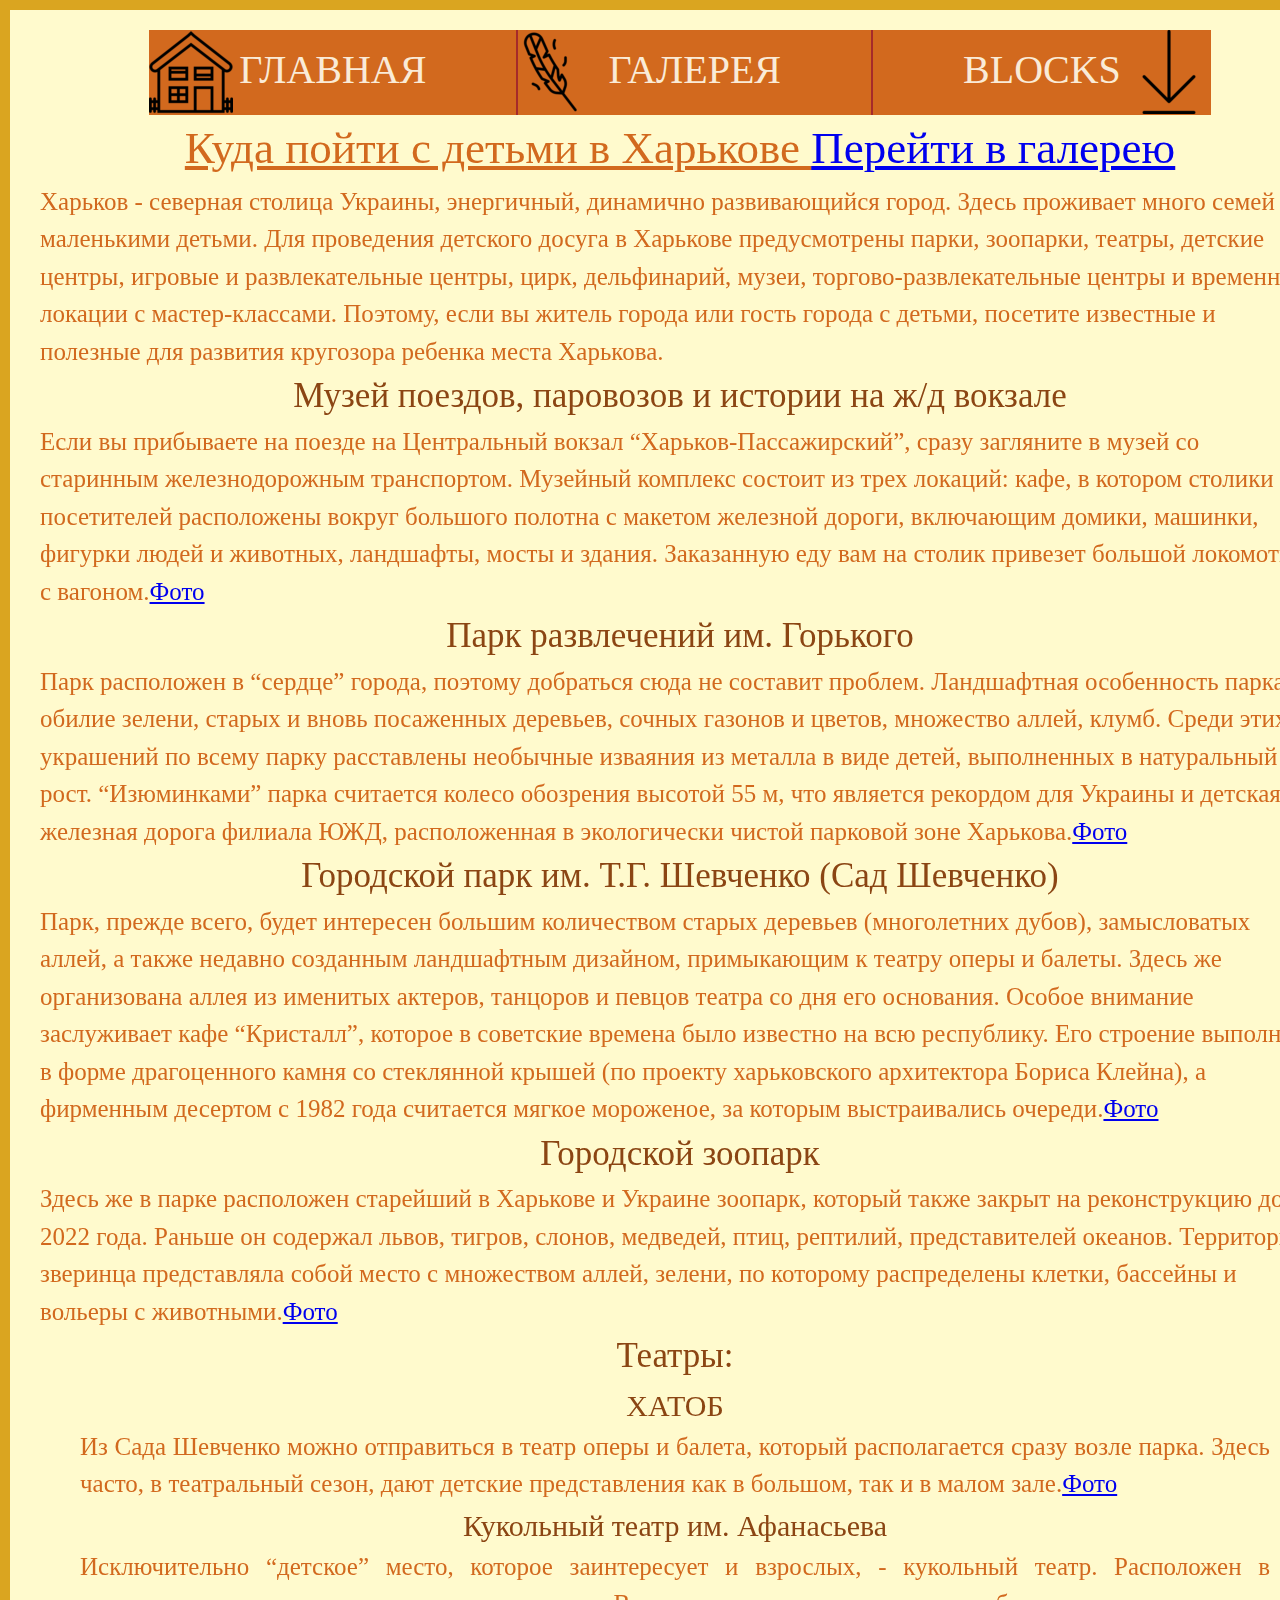
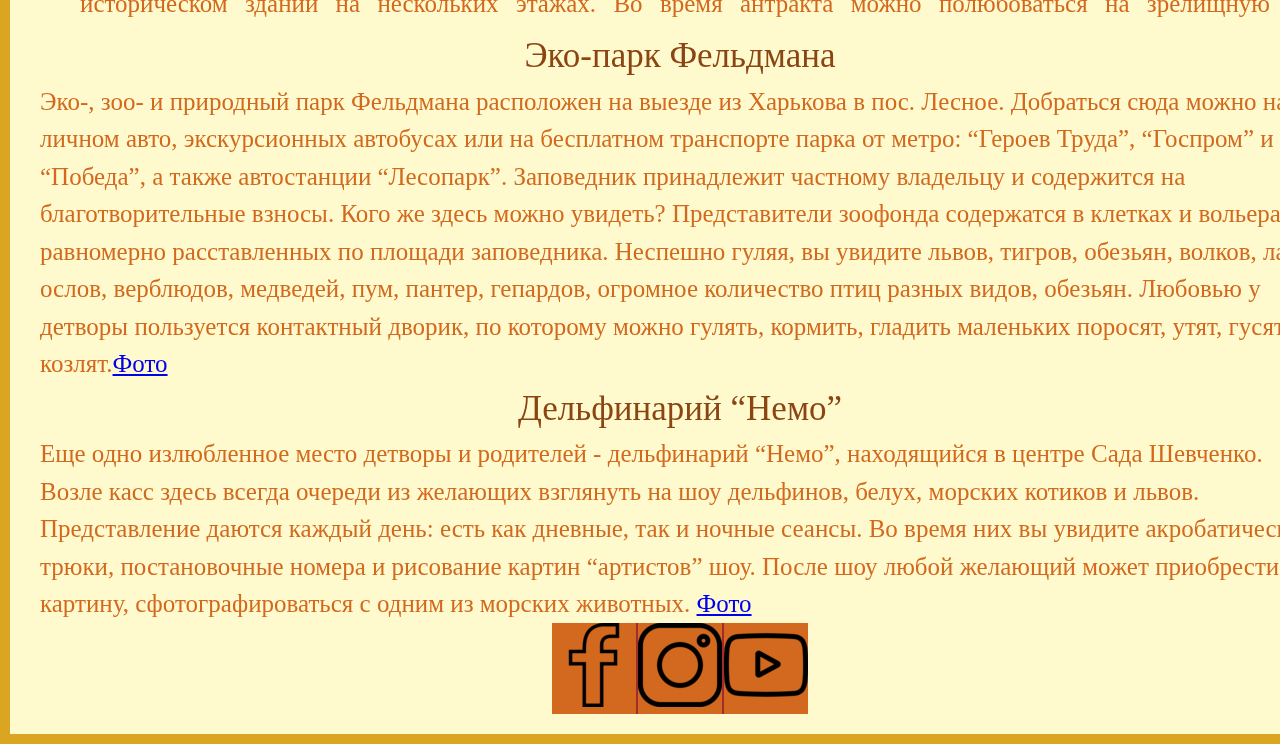
<file: index.html>
<!DOCTYPE html>
<html lang="ru">
	<head>
		<meta charset="UTF-8">
		<title>Досуг с детьми Харьков</title>
		<link rel="stylesheet" href="css/style.css">
		<style>
			
		</style>
	</head>
	<body>
		<div class="main">
			<div class="menu">
				<ul class="line">
					<li class="first_menu"><a href="#">главная</a></li>
					<li class="second_menu"><a href="gallery/index.html">галерея</a></li>
					<li class="blocks"><a href="#" class="ablock">blocks</a>
						<ul class="bl">
							<li><a href="t_cell/index.html">t_cell</a></li>
							<li><a href="i_bl/index.html">i_bl</a></li>
							<li class="fl"><a href="#" class="a_fl">float</a>
								<ul class="in_fl">
									<li><a href="float/index.html">float</a></li>
									<li><a href="float_after/index.html">float_a</a></li>
								</ul>
							</li>
							<li><a href="flex/index.html">flex</a></li>
						</ul>
					<!-- <li><a href="pictures/index.html">фото</a></li> -->
				</ul>
			</div>
			<h1>Куда пойти с детьми в Харькове <a href="gallery/index.html">Перейти в галерею</a></h1>
			<p>Харьков - северная столица Украины, энергичный, динамично развивающийся город.
				Здесь проживает много семей с маленькими детьми. Для проведения детского досуга в Харькове предусмотрены парки, зоопарки, театры,
				детские центры, игровые и развлекательные центры, цирк, дельфинарий, музеи, торгово-развлекательные центры и временные локации с мастер-классами.
				Поэтому, если вы житель города или гость города с детьми, посетите известные и полезные для развития кругозора ребенка места Харькова.				
			</p>
			<div>
				<h2>Музей поездов, паровозов и истории на ж/д вокзале</h2>
				<p>Если вы прибываете на поезде на Центральный вокзал “Харьков-Пассажирский”, сразу загляните в музей со старинным железнодорожным транспортом.
					Музейный комплекс состоит из трех локаций: кафе, в котором столики для посетителей расположены вокруг большого полотна с макетом железной дороги, включающим домики,
					машинки, фигурки людей и животных, ландшафты, мосты и здания. Заказанную еду вам на столик привезет большой локомотив с вагоном.<a href="gallery/index.html#train1">Фото</a>
				</p>
			</div>
			<div>
				<h2>Парк развлечений им. Горького</h2>
				<p>Парк расположен в “сердце” города, поэтому добраться сюда не составит проблем.
					Ландшафтная особенность парка - обилие зелени, старых и вновь посаженных деревьев, сочных газонов и цветов, множество аллей, клумб.
					Среди этих украшений по всему парку расставлены необычные изваяния из металла в виде детей, выполненных в натуральный рост.
					“Изюминками” парка считается колесо обозрения высотой 55 м, что является рекордом для Украины
					и детская железная дорога филиала ЮЖД, расположенная в экологически чистой парковой зоне Харькова.<a href="gallery/index.html#gorkij">Фото</a>
				</p>
			</div>
			<div>
				<h2>Городской парк им. Т.Г. Шевченко (Сад Шевченко)</h2>
				<p> Парк, прежде всего, будет интересен большим количеством старых деревьев (многолетних дубов), замысловатых аллей, а также недавно созданным ландшафтным дизайном,
					примыкающим к театру оперы и балеты. Здесь же организована аллея из именитых актеров, танцоров и певцов театра со дня его основания.
					Особое внимание заслуживает кафе “Кристалл”, которое в советские времена было известно на всю республику.
					Его строение выполнено в форме драгоценного камня со стеклянной крышей (по проекту харьковского архитектора Бориса Клейна),
					а фирменным десертом с 1982 года считается мягкое мороженое, за которым выстраивались очереди.<a href="gallery/index.html#shevch">Фото</a>
				</p>
			</div>
			<div>
				<h2>Городской зоопарк</h2>
				<p>Здесь же в парке расположен старейший в Харькове и Украине зоопарк, который также закрыт на реконструкцию до 2022 года.
					Раньше он содержал львов, тигров, слонов, медведей, птиц, рептилий, представителей океанов. Территория зверинца представляла собой место с множеством аллей,
					зелени, по которому распределены клетки, бассейны и вольеры с животными.<a href="gallery/index.html#zoo">Фото</a>
				</p>
			</div>
			<div class="list">
				<h2>Театры:</h2>
				<div>
					<h3>ХАТОБ</h3>
					<p class="theatres">Из Сада Шевченко можно отправиться в театр оперы и балета, который располагается сразу возле парка. Здесь часто, в театральный сезон, дают детские представления
						как в большом, так и в малом зале.<a href="gallery/index.html#hatob">Фото</a>
					</p>
				</div>
				<div>
					<h3>Кукольный театр им. Афанасьева</h3>
					<p class="theatres">Исключительно “детское” место, которое заинтересует и взрослых, - кукольный театр. Расположен в историческом здании на нескольких этажах.
						Во время антракта можно полюбоваться на зрелищную экспозицию театральных кукол, а также образцы прикладного творчества.
						Зал для спектаклей оборудован мягкими, удобными креслами, холлы и коридоры украшены огромным количеством зелени. Традиционный репертуар представлен спектаклями
						о Буратино, Трех поросятах, Колобке, Ай Болите, Незнайке.<a href="gallery/index.html#kukl">Фото</a>
					</p>
				</div>
			</div>
			<div>
				<h2>Эко-парк Фельдмана</h2>
				<p>Эко-, зоо- и природный парк Фельдмана расположен на выезде из Харькова в пос. Лесное. Добраться сюда можно на личном авто, экскурсионных автобусах или на бесплатном транспорте парка 
					от метро: “Героев Труда”, “Госпром” и “Победа”, а также автостанции “Лесопарк”. Заповедник принадлежит частному владельцу и содержится на благотворительные взносы.
					Кого же здесь можно увидеть? Представители зоофонда содержатся в клетках и вольерах, равномерно расставленных по площади заповедника. Неспешно гуляя, вы увидите львов, тигров, обезьян, волков, лам, ослов, верблюдов, медведей, пум, пантер, гепардов, огромное количество птиц разных видов, обезьян.
					Любовью у детворы пользуется контактный дворик, по которому можно гулять, кормить, гладить маленьких поросят, утят, гусят, козлят.<a href="gallery/index.html#ecopark">Фото</a>
				</p>

			</div>
			<div>
				<h2>Дельфинарий “Немо”</h2>
				<p>Еще одно излюбленное место детворы и родителей - дельфинарий “Немо”, находящийся в центре Сада Шевченко. Возле касс здесь всегда очереди из желающих взглянуть на шоу дельфинов, белух, морских котиков и львов. Представление даются каждый день: есть как дневные, так и ночные сеансы. Во время них вы
					 увидите акробатические трюки, постановочные номера и рисование картин “артистов” шоу. После шоу любой желающий может приобрести картину, сфотографироваться с одним из морских животных.
					 <a href="gallery/index.html#nemo">Фото</a></p>
			</div>
			<div footer>
				<ul class="foot_line">
					<li class="foot_line1"><a href="#"></a></li>
					<li class="foot_line2"><a href="#"></a></li>
					<li class="foot_line3"><a href="#"></a></li>
				</ul>
			</div>
		</div>
	</body>
</html>
</file>
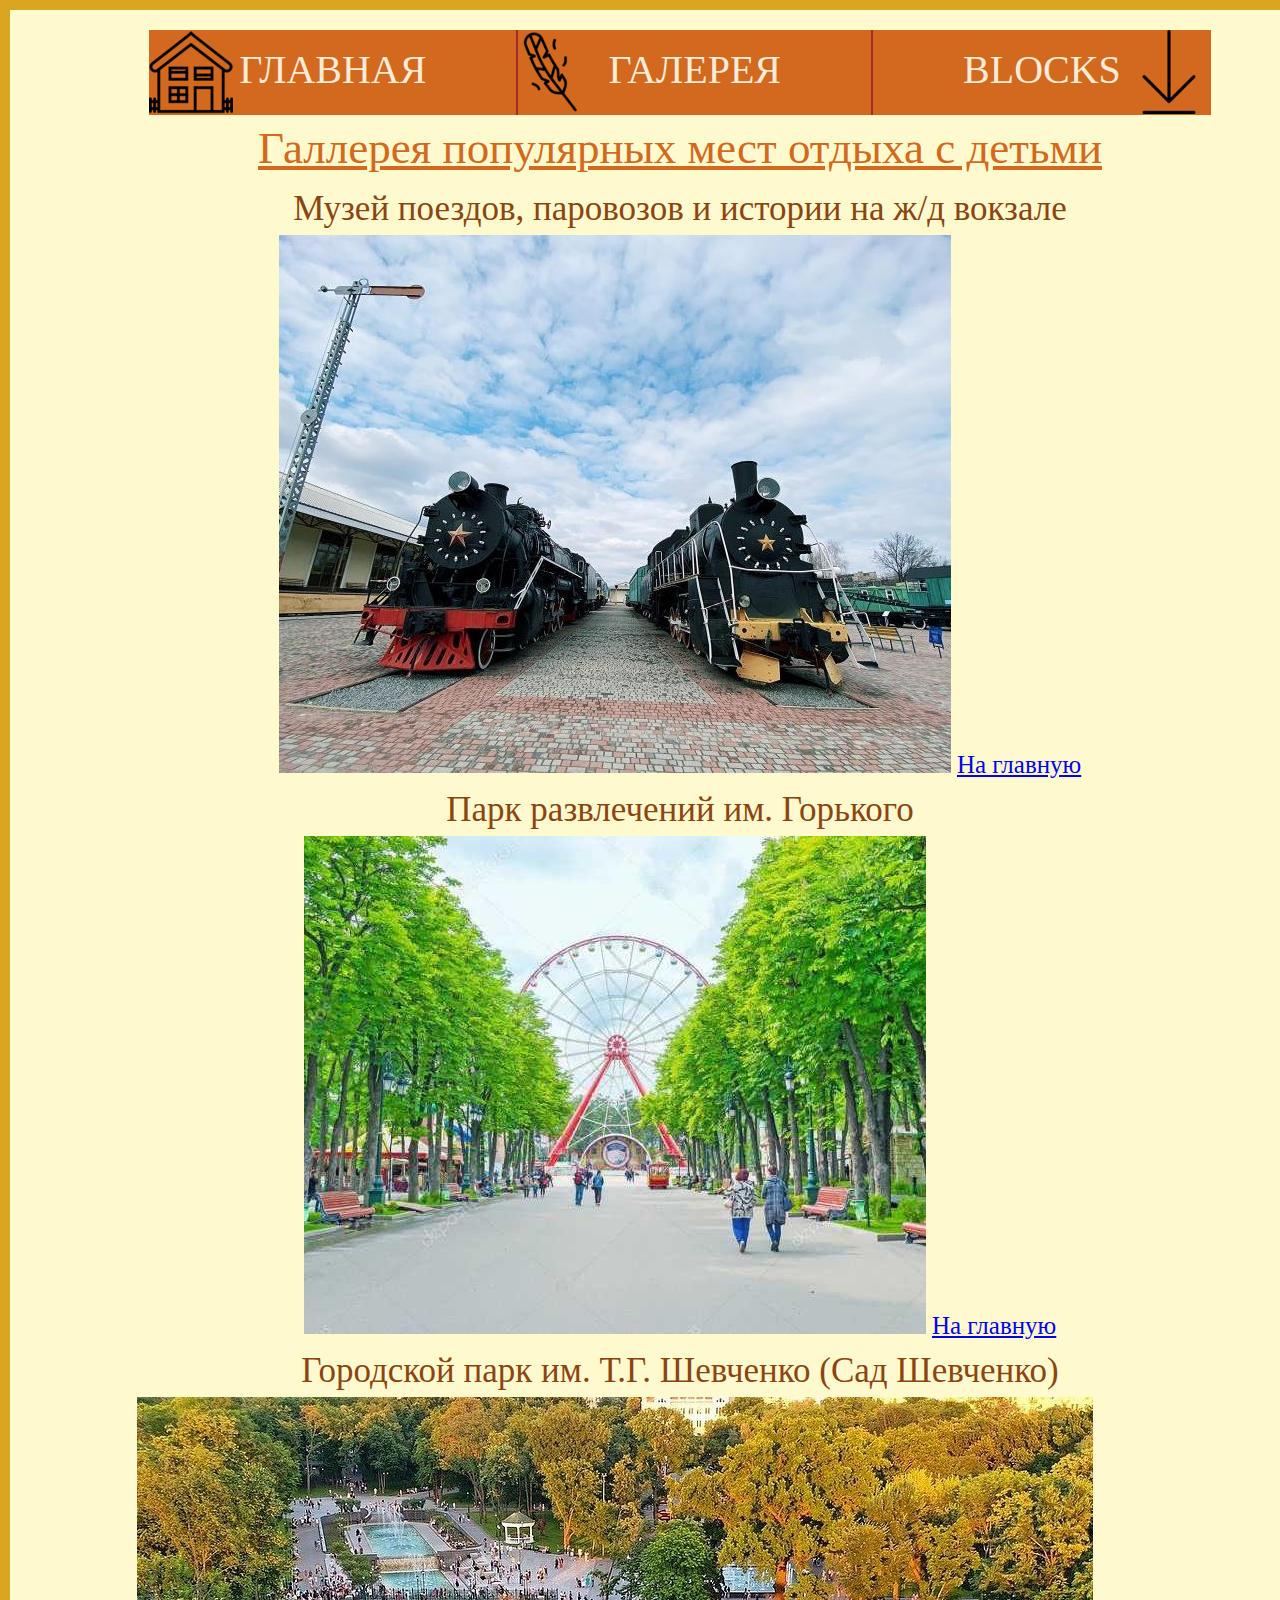
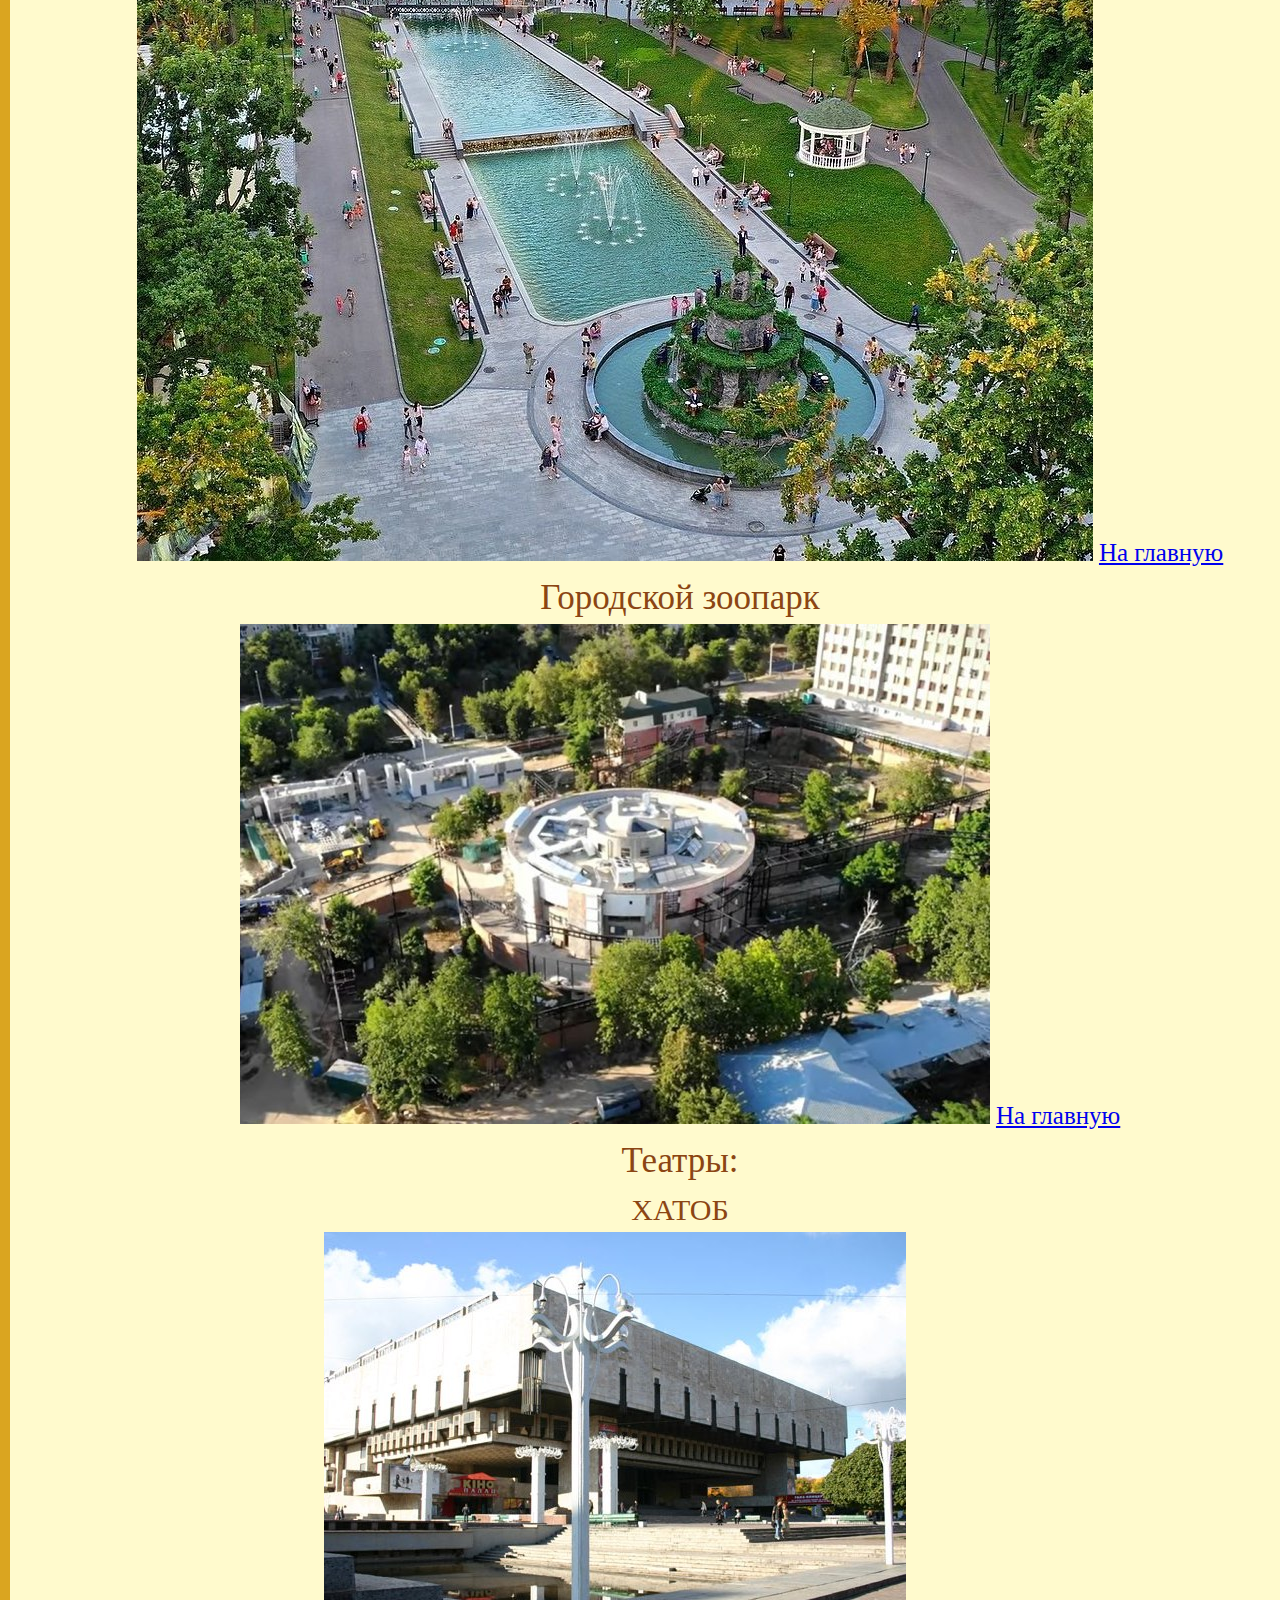
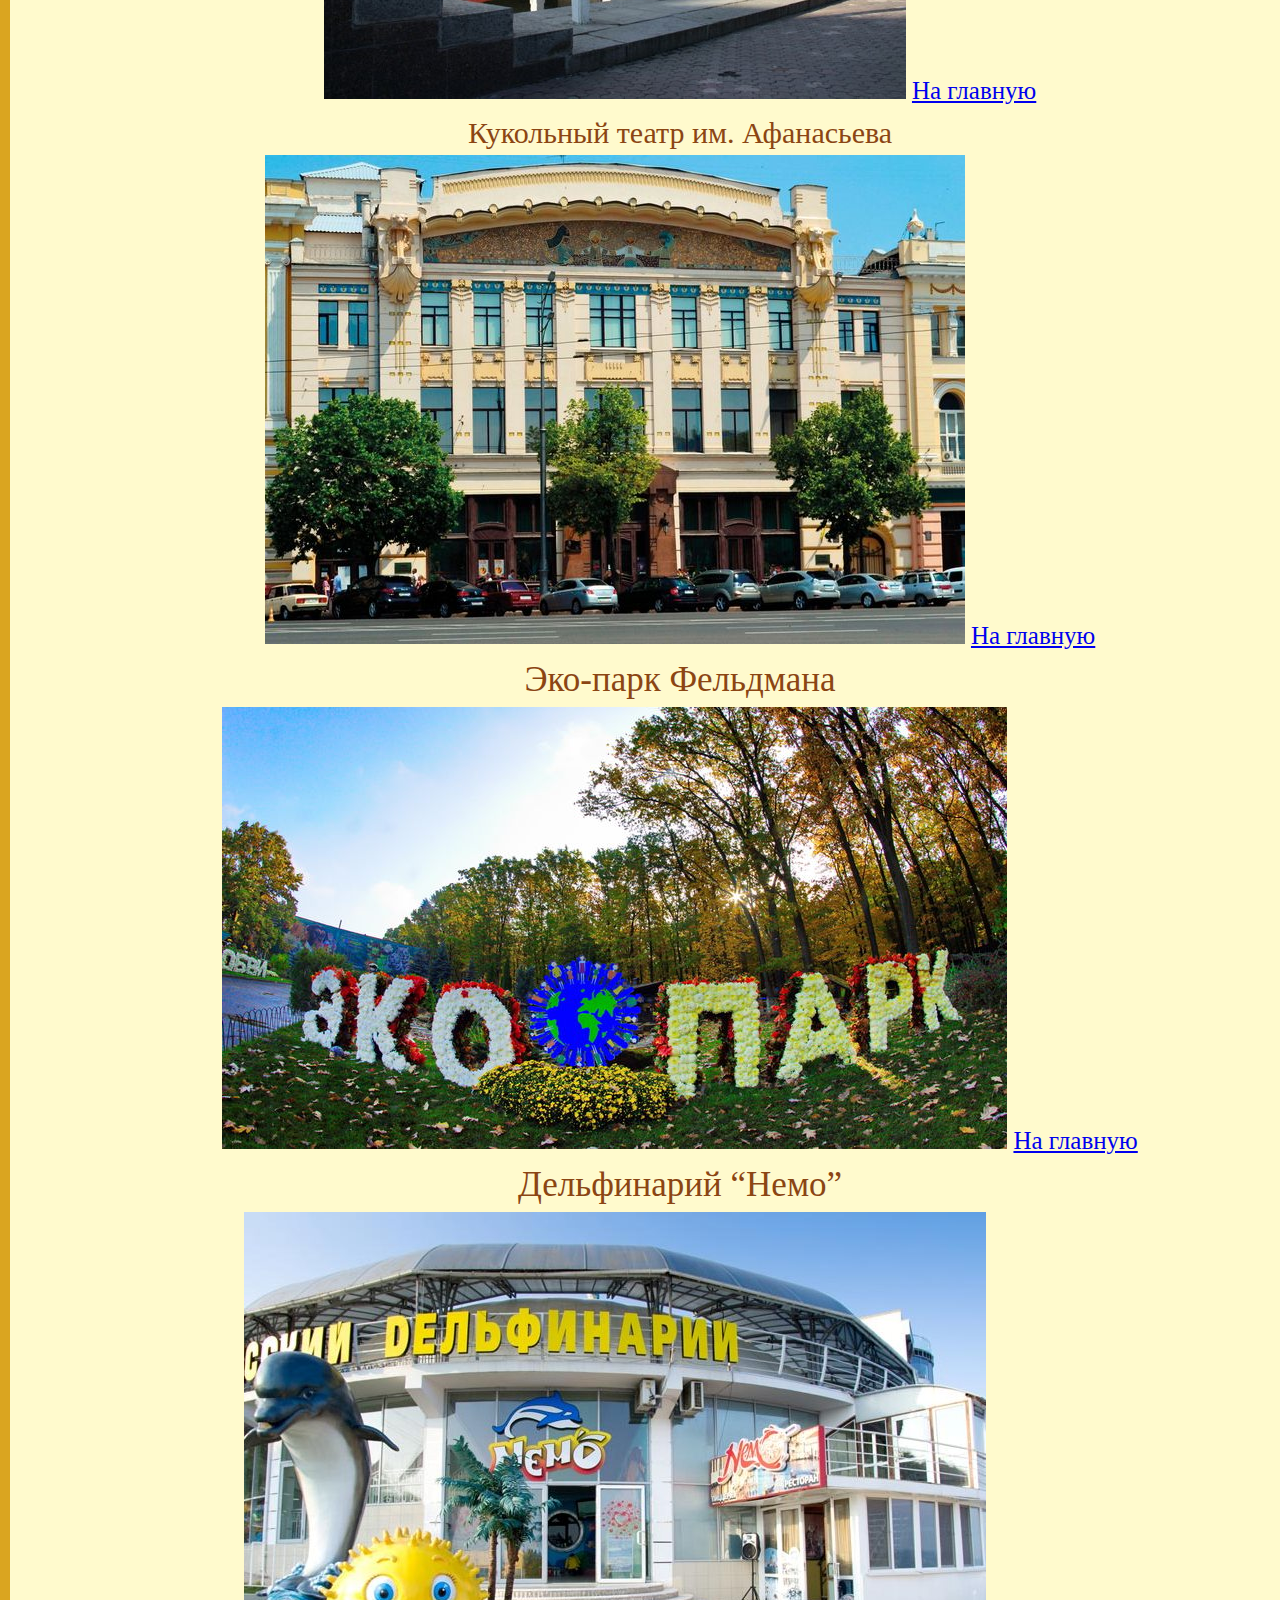
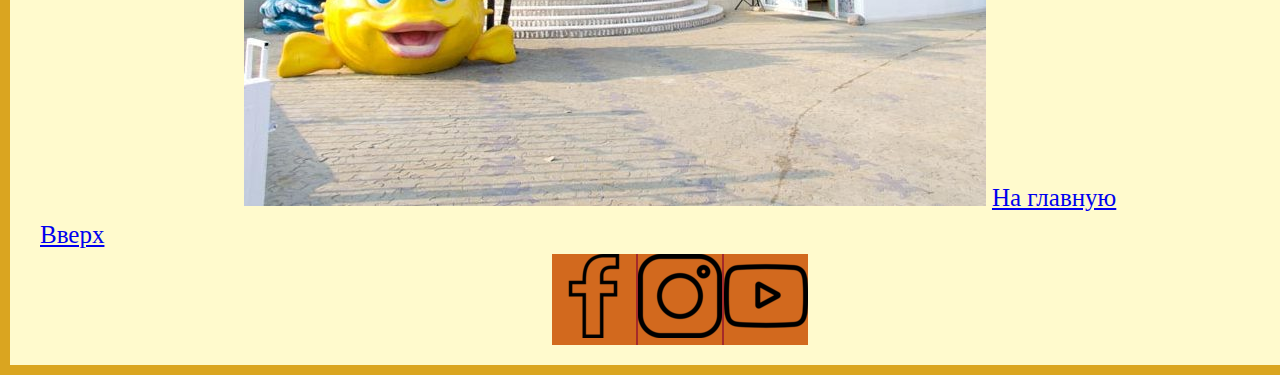
<file: gallery/index.html>
<!DOCTYPE html>
<html lang="ru">
	<head>
		<meta charset="UTF-8">
		<title>Досуг с детьми Харьков</title>
		<link rel="stylesheet" href="../css/style.css">
		<style>
			
		</style>
	</head>
		<body>
		<div class="main">
			<div class="menu">
				<ul class="line">
					<li class="first_menu"><a href="../index.html">главная</a></li>
					<li class="second_menu"><a href="#">галерея</a></li>
					<li class="blocks"><a href="#" class="ablock">blocks</a>
						<ul class="bl">
							<li><a href="../t_cell/index.html">t_cell</a></li>
							<li><a href="../i_bl/index.html">i_bl</a></li>
							<li class="fl"><a href="#" class="a_fl">float</a>
								<ul class="in_fl">
									<li><a href="../float/index.html">float</a></li>
									<li><a href="../float_after/index.html">float_a</a></li>
								</ul>
							</li>
							<li><a href="../flex/">flex</a></li>
						</ul>
					<!-- <li><a href="pictures/index.html">фото</a></li> -->
				</ul>
			</div>
				<h1>Галлерея популярных мест отдыха с детьми</h1>
			<div>
				<h2>Музей поездов, паровозов и истории на ж/д вокзале</h2>
				<p class="img" id="train1">
					<img src="../images/train1.jpg" att="Музей поездов">
				<a href="../index.html"> На главную</a>
			</p>
				
			</div>
			<div>
				<h2>Парк развлечений им. Горького</h2>
				<p class="img" id="gorkij">
					<img src="../images/gorkij.jpg" alt="Парк им М.Горького">
					<a href="../index.html"> На главную</a>
				</p>
			</div>
			<div>
				<h2>Городской парк им. Т.Г. Шевченко (Сад Шевченко)</h2>
				<p class="img" id="shevch">
					<img src="../images/shevch.jpg" alt="Городской парк им. Т.Г. Шевченко">
					<a href="../index.html"> На главную</a>					
				</p>
			</div>
			<div>
				<h2>Городской зоопарк</h2>
				<p class="img" id="zoo">
					<img src="../images/zoo.jpg" alt="Городской зоопарк">
					<a href="../index.html"> На главную</a>
				</p>
			</div>
			<div>
				<h2>Театры:</h2>
				<div>
					<h3>ХАТОБ</h3>
					<p  class="img" id="hatob">
						<img src="../images/hatob.jpg" alt="ХАТОБ">
						<a href="../index.html"> На главную</a>
					</p>
				</div>
				<div>
					<h3>Кукольный театр им. Афанасьева</h3>
					<p class="img" id="kukl">
						<img src="../images/kukl.jpg" alt="Кукольный театр">
						<a href="../index.html"> На главную</a>
				</p>
				</div>
			</div>
			<div>
				<h2>Эко-парк Фельдмана</h2>
				<p class="img" id="ecopark">
					<img src="../images/ecopark.jpg" alt="Эко-парк Фельдмана">
					<a href="../index.html"> На главную</a>
				</p>
			</div>
			<div>
				<h2>Дельфинарий “Немо”</h2>
				<p class="img" id="nemo">
					<img src="../images/nemo.jpg" alt="Дельфинарий “Немо">
					<a href="../index.html"> На главную</a>
				</p>
				<p>
					<a href="#">Вверх</a>
				</p>
			</div>
			<div footer>
				<ul class="foot_line">
					<li class="foot_line1"><a href="#"></a></li>
					<li class="foot_line2"><a href="#"></a></li>
					<li class="foot_line3"><a href="#"></a></li>
				</ul>
			</div>

		</div>
	</body>
</html>
</file>
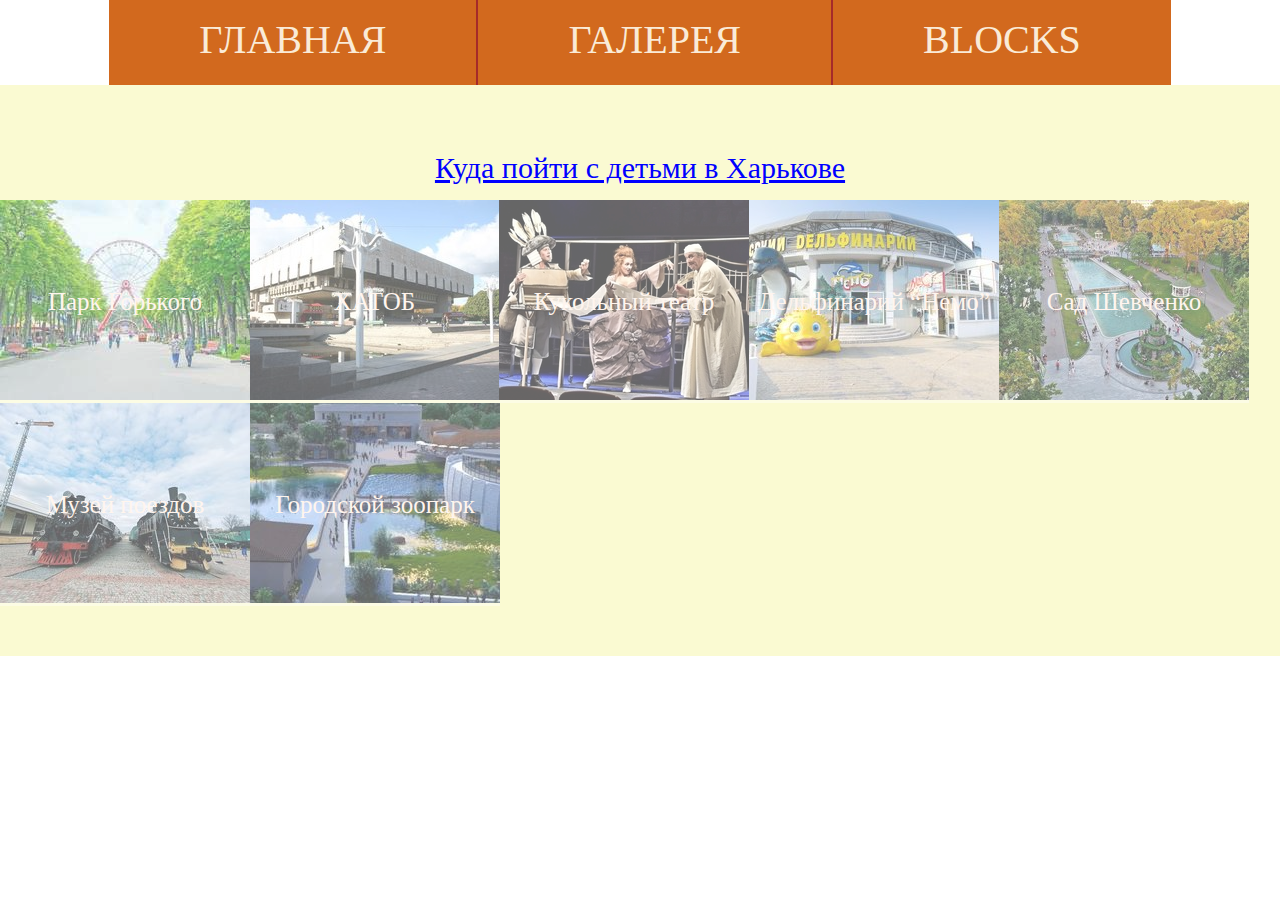
<file: pictures/index.html>
<!DOCTYPE html>
<html lang="en">
    <head>
        <meta charset="UTF-8">
        <title>img</title>
        <link rel="stylesheet" href="../css/style.css">
    </head>
    <body class="pic">
        <div class="menu">
            <ul class="line">
                <li><a href="../index.html">главная</a></li>
                <li><a href="../gallery/index.html">галерея</a></li>
                <li class="blocks"><a href="#">blocks</a>
                    <ul class="bl">
                        <li><a href="../t_cell/index.html">t_cell</a></li>
                        <li><a href="../i_bl/index.html">i_bl</a></li>
                        <li class="fl"><a href="#">float</a>
                            <ul class="in_fl">
                                <li><a href="../float/index.html">float</a></li>
                                <li><a href="../float_after/index.html">float_a</a></li>
                            </ul>
                        </li>
                        <li><a href="../flex/index.html">flex</a></li>
                    </ul>
                <!-- <li><a href="#">фото</a></li> -->
            </ul>
        </div>
        <div class="wrapper">
            <h1>Куда пойти с детьми в Харькове</h1>
            <div class="rest float">
                <div class="rest_1">
                    <img src="img/gorkij.jpg" alt="Парк Горького">
                    <div class="text">
                        <p class="name">Парк Горького</p>
                    </div>
                </div>
                <div class="rest_2">
                    <img src="img/hatob.jpg" alt="ХАТОБ">
                    <div class="text">
                        <p class="name">ХАТОБ</p>
                    </div>
                </div>
                <div class="rest_3">
                    <img src="img/kukl2.jpg" alt="Кукольный театр">
                    <div class="text">
                        <p class="name">Кукольный театр</p>
                    </div>
                </div>
                <div class="rest_4">
                    <img src="img/nemo.jpg" alt="Дельфинарий Немо">
                    <div class="text">
                        <p class="name">Дельфинарий “Немо”</p>
                    </div>
                </div>
                <div class="rest_5">
                    <img src="img/shevch.jpg" alt="Сад Шевченко">
                    <div class="text">
                        <p class="name">Сад Шевченко</p>
                    </div>
                </div>
                <div class="rest_6">
                    <img src="img/train1.jpg" alt="Музей поездов">
                    <div class="text">
                        <p class="name">Музей поездов</p>
                    </div>
                </div>
                <div class="rest_7">
                    <img src="img/zoo2.jpeg" alt="Городской зоопарк">
                    <div class="text">
                        <p class="name">Городской зоопарк</p>
                    </div>
                </div>
            </div>
        </div>
    </body>
</html>
</file>
<file: css/style.css>
/*css reset*/			
			html, body, div, span, applet, object, iframe,
			h1, h2, h3, h4, h5, h6, p, blockquote, pre,
			a, abbr, acronym, address, big, cite, code,
			del, dfn, em, img, ins, kbd, q, s, samp,
			small, strike, strong, sub, sup, tt, var,
			b, u, i, center,
			dl, dt, dd, ol, ul, li,
			fieldset, form, label, legend,
			table, caption, tbody, tfoot, thead, tr, th, td,
			article, aside, canvas, details, embed, 
			figure, figcaption, footer, header, hgroup, 
			menu, nav, output, ruby, section, summary,
			time, mark, audio, video {
				margin: 0;
				padding: 0;
				border: 0;
				font-size: 100%;
				font: inherit;
				vertical-align: baseline;
			}
			/* HTML5 display-role reset for older browsers */
			article, aside, details, figcaption, figure, 
			footer, header, hgroup, menu, nav, section {
				display: block;
			}
			body {
				line-height: 1;
			}
			ol, ul {
				list-style: none;
			}
			blockquote, q {
				quotes: none;
			}
			blockquote:before, blockquote:after,
			q:before, q:after {
				content: '';
				content: none;
			}
			table {
				border-collapse: collapse;
				border-spacing: 0;
			}
/*main*/
			html, body {
				scroll-behavior: smooth;
			}	
			.menu{
				position: relative;
				z-index: 30;
			}
			.line{
				text-align: center;
				font-size: 0;
			}
			li{
				display: inline-block;
				background:chocolate;
				font-size: 40px;
			}
			li+li{
				border-left: 2px solid brown;
			}
			.line li a{
				text-decoration: none;
				color:antiquewhite;
				text-transform: uppercase;
				padding: 20px 90px 25px 90px;
				display: block;
				position: relative;
			}
			.first_menu a:before{
				content: "";
				display: block;
				width: 84px;
				height: 84px;
				position: absolute;
				top: 0;
				left: 0;
				background: url("../icons/84/css_sprites.png") 0 -84px;
			}
			.second_menu a:before{
				content: "";
				display: block;
				width: 84px;
				height: 84px;
				position: absolute;
				top: 0;
				left: 0;
				background: url("../icons/84/css_sprites.png") -84px -84px;
			}
			.blocks .ablock:after{
				content: "";
				display: block;
				width: 84px;
				height: 84px;
				position: absolute;
				top: 0;
				right: 0;
				background: url("../icons/84/css_sprites.png") 0px 0px;
			}
			.blocks:hover .ablock:after{
				background: url("../icons/84/css_sprites.png") -84px -168px;
			}
			.blocks:hover .ablock{
				background-color:burlywood;
			}
			.blocks{
				position: relative;
			}
			.bl{
				position: absolute;
				top: 100%;
				left: 0;
				right: 0;
				opacity: 0;
				overflow: hidden;
				height: 0px;
				margin-top: -300px;
			}
			.blocks:hover .bl{
				position: absolute;
				top: 100%;
				left: 0;
				right: 0;
				opacity: 1;
				overflow:visible;
				height: 0px;
				margin-top: 0px;
				transition: all .3s ease;
			}

			.fl{
				position: relative;
			}
			.a_fl:before{
				content: "";
				display: block;
				width: 84px;
				height: 84px;
				position: absolute;
				top: 0;
				left: 0;
				background: url("../icons/84/css_sprites.png") -168px -84px;
			}
			.fl:hover .a_fl:before{
				background: url("../icons/84/css_sprites.png") 0px -168px;
			}
			.in_fl{
				position: absolute;
				right: 100%;
				top: 0;
				overflow: hidden;
				opacity: 0;
				margin-right: -1000px;
			}
			.fl:hover .in_fl{
				overflow: visible;
				opacity: 1;
				margin-right: 0px;
				transition: all .3s cubic-bezier(0.48,-0.39, 0.79, 1.61) ;
			}
			.foot_line{
				font-size: 0;
				text-align: center;
			}
			.foot_line1{
				display: inline-block
			}
			.foot_line1 a{
				font-size: 40px;
				width: 84px;
				height: 84px;
				display: inline-block;
				background: url("../icons/84/css_sprites.png") -84px 0px;
			}
			.foot_line2 a{
				font-size: 40px;
				width: 84px;
				height: 84px;
				display: inline-block;
				background: url("../icons/84/css_sprites.png") -168px 0px;
			}
			.foot_line3 a{
				font-size: 40px;
				width: 84px;
				height: 84px;
				display: inline-block;
				background: url("../icons/84/css_sprites.png") -168px -168px;
			}


			.bl li{
			display: block;
			border-top: 2px solid brown;
	
			}

			h1{
				text-align: center;
				text-decoration: underline;
				font-size: 45px;
				line-height: 1.5;
			}
			h2{
				color: saddlebrown;
				text-align: center;
				font-size: 35px;
				line-height: 1.5;
			}
			h3{
				color: saddlebrown;
				text-align: center;
				font-size: 30px;
				line-height: 1.5;
			}
			p{
				font-size: 25px;
				line-height: 1.5;
			}
			.main{
				color: chocolate;
				background: lemonchiffon;
				font-size: 20px;
				width: 1280px;
				margin: 0 auto;
				font-family: Georgia;
				padding: 20px 30px;
				border: 10px solid goldenrod;		
			}
			.list{
				background: lemonchiffon;
				width: 1200px;
				height: 300px;
				overflow-x: auto;
				margin: 0 auto;
				padding-right: 10px;
				box-sizing: border-box;
			}
			.theatres{
				text-align: justify;
			}
			.img{
				text-align: center;
			}
/* t_cell */
			/* div{
				outline: 2px solid lightsalmon;
			} */
			.wrapper_t{
				width: 1200px;
				margin: 0 auto;
				background: lightblue;
				padding: 50px 0;
			}
			.first{
				background: red;
			}
			.first_1{
				width: 400px;
				display: table-cell;

			}
			.second{
				background: orangered;
			}

			.third{
				background: yellow;
			}
			.fourth{
				background: green;
			}
			.second_left{
				width: 800px;
				display: table-cell;
			}
			.second_right{
				width: 400px;
				display: table-cell;
			}
			.third_left{
				width: 400px;
				display: table-cell;
			}
			.third_right{
				width: 800px;
				display: table-cell;
			}
			.third_right_bottom1{
				width: 400px;
				display: table-cell;
			}
			.third_right_bottom2{
				width: 400px;
				display: table-cell;
			}
			.fourth_left{
				width: 800px;
				display: table-cell;
			}
			.fourth_left_bottom_left{
				width: 400px;
				display: table-cell;
			}
			.fourth_left_bottom_right{
				width: 400px;
				display: table-cell;
			}
			.fourth_left_bottom_left_top{
				display: block;
			}
			.fourth_left_bottom_left_bottom{
				display: block;
			}
			.fourth_left_bottom_left_bottom1{
				width: 200px;
				display: table-cell;
			}
			.fourth_left_bottom_left_bottom2{
				width: 200px;
				display: table-cell;
			}
			.fourth_right{
				width: 400px;
				display: table-cell;
			}
/* in_bl */
			.wrapper_in{
				width: 1200px;
				margin: 0 auto;
				background: lightblue;
				padding: 50px 0;
			}
			.first_in{
				background: red;
				font-size: 0px;
			}
			.first_1_in{
				width: 400px;
				font-size: 20px;
				display: inline-block;

			}
			.second_in{
				background: orangered;
				font-size: 0px;
			}

			.third_in{
				background: yellow;
				font-size: 0px;
			}
			.fourth_in{
				background: green;
				font-size: 0px;
			}
			.second_left_in{
				width: 800px;
				font-size: 20px;
				display: inline-block;
			}
			.second_right_in{
				width: 400px;
				font-size: 20px;
				display: inline-block;
			}
			.third_left_in{
				width: 400px;
				font-size: 20px;
				display: inline-block;
			}
			.third_right_in{
				width: 800px;
				font-size: 0px;
				display: inline-block;
			}
			.third_right_top_in{
				font-size: 20px;
			}
			.third_right_bottom1_in{
				width: 400px;
				font-size: 15px;
				display: inline-block;
			}
			.third_right_bottom2_in{
				width: 400px;
				font-size: 15px;
				display: inline-block;
			}
			.fourth_left_in{
				width: 800px;
				font-size: 20px;
				display: inline-block;
			}
			.fourth_left_bottom_in{
				font-size: 0px;
			}
			.fourth_left_bottom_left_in{
				width: 400px;
				display: inline-block;
			}
			.fourth_left_bottom_right_in{
				width: 400px;
				font-size: 20px;
				display: inline-block;
			}
			.fourth_left_bottom_left_top_in{
				width: 400px;
				font-size: 20px;
			}
			.fourth_left_bottom_left_bottom_in{
				width: 400px;
				font-size: 0px;
			}
			.fourth_left_bottom_left_bottom1_in{
				width: 200px;
				font-size: 20px;
				display: inline-block;
			}
			.fourth_left_bottom_left_bottom2_in{
				width: 200px;
				font-size: 20px;
				display: inline-block;
			}
			.fourth_right_in{
				width: 400px;
				font-size: 20px;
				display: inline-block;
			}
/* float */
			.one .wrapper{
				width: 1200px;
				margin: 0 auto;
				background: lightblue;
				padding: 50px 0;
			}
			.one .first{
				background: red;
			}
			.one .first_1{
				width: 400px;
				float: left;
			}
			.one .first_2{
				width: 400px;
				float: left;
			}
			.one .first_3{
				width: 400px;
				float: left;
			}
			.one .clr{
				clear: left;
			}
			.one .second{
				background: orangered;
			}
			.one third{
				background: yellow;
			}
			.one .fourth{
				background: green;
			}
			.one .second_left{
				width: 800px;
				float: left;
			}
			.one .second_right{
				width: 400px;
				float: left;
			}
			.one .third_left{
				width: 400px;
				float: left;
			}
			.one .third_right{
				width: 800px;
				float: left;
			}
			.one .third_right_bottom1{
				float: left;
				width: 400px;
			}
			.one .third_right_bottom2{
				float: left;
				width: 400px;
			}
			.one .fourth_left{
				width: 800px;
				float: left;
			}
			.one .fourth_left_bottom{
			}
			.one .fourth_left_bottom_left{
				width: 400px;
				float: left;
			}
			.one .fourth_left_bottom_right{
				width: 400px;
				float: left;
			}
			.one .fourth_left_bottom_left_bottom{
			}
			.one .fourth_left_bottom_left_bottom1{
				width: 200px;
				float: left;
			}
			.one .fourth_left_bottom_left_bottom2{
				width: 200px;
				float: left;
			}
			.one .fourth_right{
				width: 400px;
				float: left;
			}
/* float after */
			.two .wrapper{
				width: 1200px;
				margin: 0 auto;
				background: lightblue;
				padding: 50px 0;
			}
			.two .float:after{
				content: "";
				clear: both;
				display: block;
			}
			.two .first{
				background: red;
			}
			.two .first_1{
				width: 400px;
				float: left;
			}
			.two .first_2{
				width: 400px;
				float: left;
			}
			.two .first_3{
				width: 400px;
				float: left;
			}
			.two .clr{
				clear: left;
			}
			.two .second{
				background: orangered;
			}
			.two .third{
				background: yellow;
			}
			.two .fourth{
				background: green;
			}
			.two .second_left{
				width: 800px;
				float: left;
			}
			.two .second_right{
				width: 400px;
				float: left;
			}
			.two .third_left{
				width: 400px;
				float: left;
			}
			.two .third_right{
				width: 800px;
				float: left;
			}
			.two .third_right_bottom1{
				float: left;
				width: 400px;
			}
			.two .third_right_bottom2{
				float: left;
				width: 400px;
			}
			.two .fourth_left{
				width: 800px;
				float: left;
			}
			.two .fourth_left_bottom_left{
				width: 400px;
				float: left;
			}
			.two .fourth_left_bottom_right{
				width: 400px;
				float: left;
			}
			.two .fourth_left_bottom_left_bottom1{
				width: 200px;
				float: left;
			}
			.two .fourth_left_bottom_left_bottom2{
				width: 200px;
				float: left;
			}
			.two .fourth_right{
				width: 400px;
				float: left;
			}
/* flex */
			.flexx .wrapper{
				width: 1200px;
				margin: 0 auto;
				background: lightblue;
				padding: 50px 0;
			}
			.flexx .first{
				background: red;
				display: flex;
			}
			.flexx .first_1{
				flex: 0 0 400px;
			}
			.flexx .second{
				background: orangered;
				display: flex;
			}
			.flexx .third{
				background: yellow;
				display: flex;
			}
			.flexx .fourth{
				background: green;
				display: flex;
			}
			.flexx .second_left{
				flex: 0 0 800px;
			}
			.flexx .second_right{
				flex: 0 0 400px;
			}
			.flexx .third_left{
				flex: 0 0 400px;
			}
			.flexx .third_right{
				flex: 0 0 800px;
			}
			.flexx .third_right_bottom{
				display: flex;
			}
			.flexx .fourth_left{
				flex: 0 0 800px;
			}
			.flexx .fourth_left_bottom{
				display: flex;
			}
			.flexx .fourth_left_bottom_left{
				flex: 0 0 400px;
			}
			.flexx .fourth_left_bottom_right{
				flex: 0 0 400px;
			}
			.flexx .fourth_left_bottom_left_bottom{
				display: flex;
			}
			.flexx .fourth_left_bottom_left_bottom1{
				flex: 0 0 200px;
			}
			.flexx .fourth_left_bottom_left_bottom2{
				flex: 0 0 200px;
			}
			.flexx .fourth_right{
				flex: 0 0 400px;
			}
/* Picture */
			.pic h1{
				font-size: 30px;
				text-align: center;
				text-decoration: underline;
				color:blue;
				padding: 10px;
			}
			.pic .wrapper{
				width: 1280px;
				margin: 0 auto;
				background: lightgoldenrodyellow;
				padding: 50px 0;
			}
			.pic .rest{
				position: relative;
				text-align: center;
			}
			.pic .float:after{
				content: "";
				clear: both;
				display: block;
			}
			.pic .rest_1{
				float: left;
				padding: 0px;
				position: relative;
				display: inline-block;
			}
			.pic .text{
				position: absolute;
				top: 0;
				bottom: 0;
				width: 100%;
				height: 100%;
				background: rgba(255, 255, 255, 0.4);
				display: flex;
				justify-content: center;
				align-items: center;
				color: seashell;
				font-size: 30px;
				padding: 0px;
			}
			.pic .rest_2{
				float: left;
				padding: 0px;
				position: relative;
				display: inline-block;
			}
			.pic .rest_3{
				float: left;
				padding: 0px;
				position: relative;
				display: inline-block;
			}
			.pic .rest_4{
				float: left;
				padding: 0px;
				position: relative;
				display: inline-block;
			}
			.pic .rest_5{
				float: left;
				padding: 0px;
				position: relative;
				display: inline-block;
			}
			.pic .rest_6{
				float: left;
				padding: 0px;
				position: relative;
				display: inline-block;
			}
			.pic .rest_7{
				float: left;
				padding: 0;
				position: relative;
				display: inline-block;
			}
			.pic div{
				outline: 0mm;
			}
</file>
